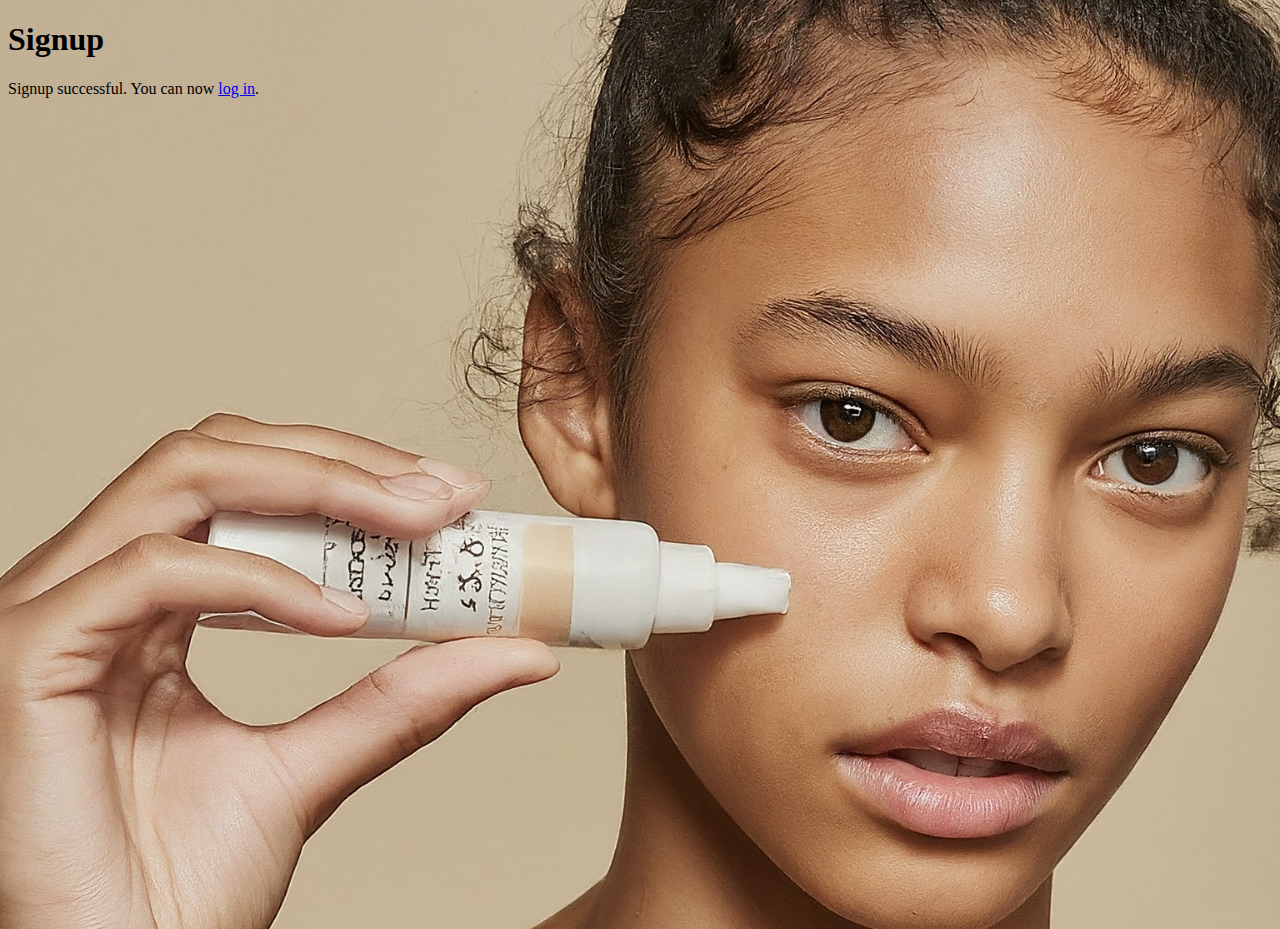
<file: Documents/myBOGO/project_Control_Panel/signup-success.html>
<!DOCTYPE html>
<html>
<head>
    <title>Signup</title>
    <meta charset="UTF-8">

    <style>
        .back{
            background-image: url('./images/logi.jpg');
            height: 100vh;
            
            background-size: cover;
            background-position: center;
            background-repeat: no-repeat;
            position: relative;
        



           
        }
    </style>
</head>
<body class="back">
    
    <h1>Signup</h1>
    
    <p>Signup successful.
       You can now <a href="../project/logIn.php">log in</a>.</p>
    
</body>
</html>
</file>
